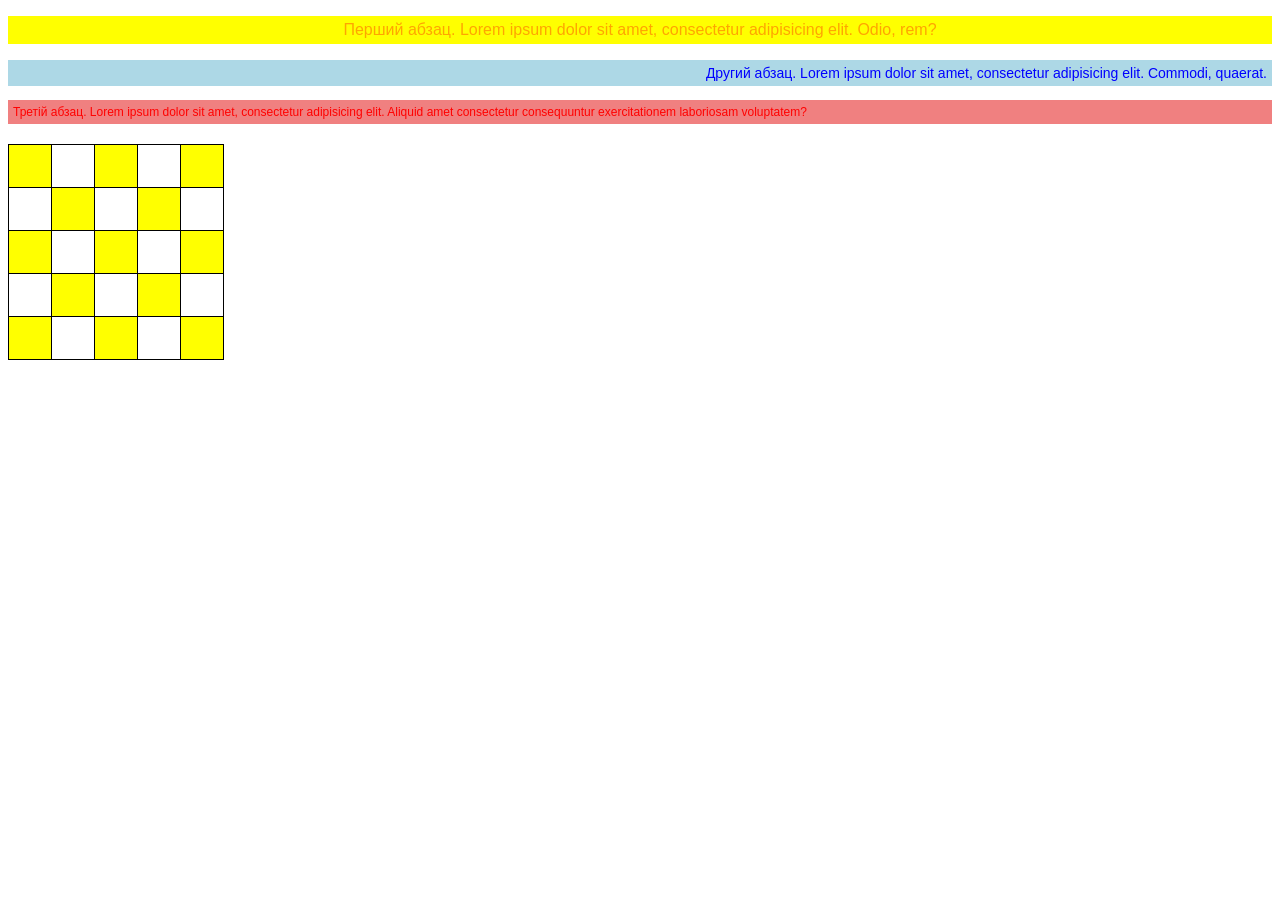
<file: Task01/index.html>
<!DOCTYPE html>
<html lang="uk">
<head>
    <meta charset="UTF-8">
    <title>Task 1</title>
    <link rel="stylesheet" href="style.css">
    <script src="script.js" defer></script>
</head>
<body>
<p>Перший абзац. Lorem ipsum dolor sit amet, consectetur adipisicing elit. Odio, rem?</p>
<p>Другий абзац. Lorem ipsum dolor sit amet, consectetur adipisicing elit. Commodi, quaerat.</p>
<p>Третій абзац. Lorem ipsum dolor sit amet, consectetur adipisicing elit.
    Aliquid amet consectetur consequuntur exercitationem laboriosam voluptatem?
</p>


<table id="task1-table">
    <tr><td></td><td></td><td></td><td></td><td></td></tr>
    <tr><td></td><td></td><td></td><td></td><td></td></tr>
    <tr><td></td><td></td><td></td><td></td><td></td></tr>
    <tr><td></td><td></td><td></td><td></td><td></td></tr>
    <tr><td></td><td></td><td></td><td></td><td></td></tr>
</table>
</body>
</html>
</file>
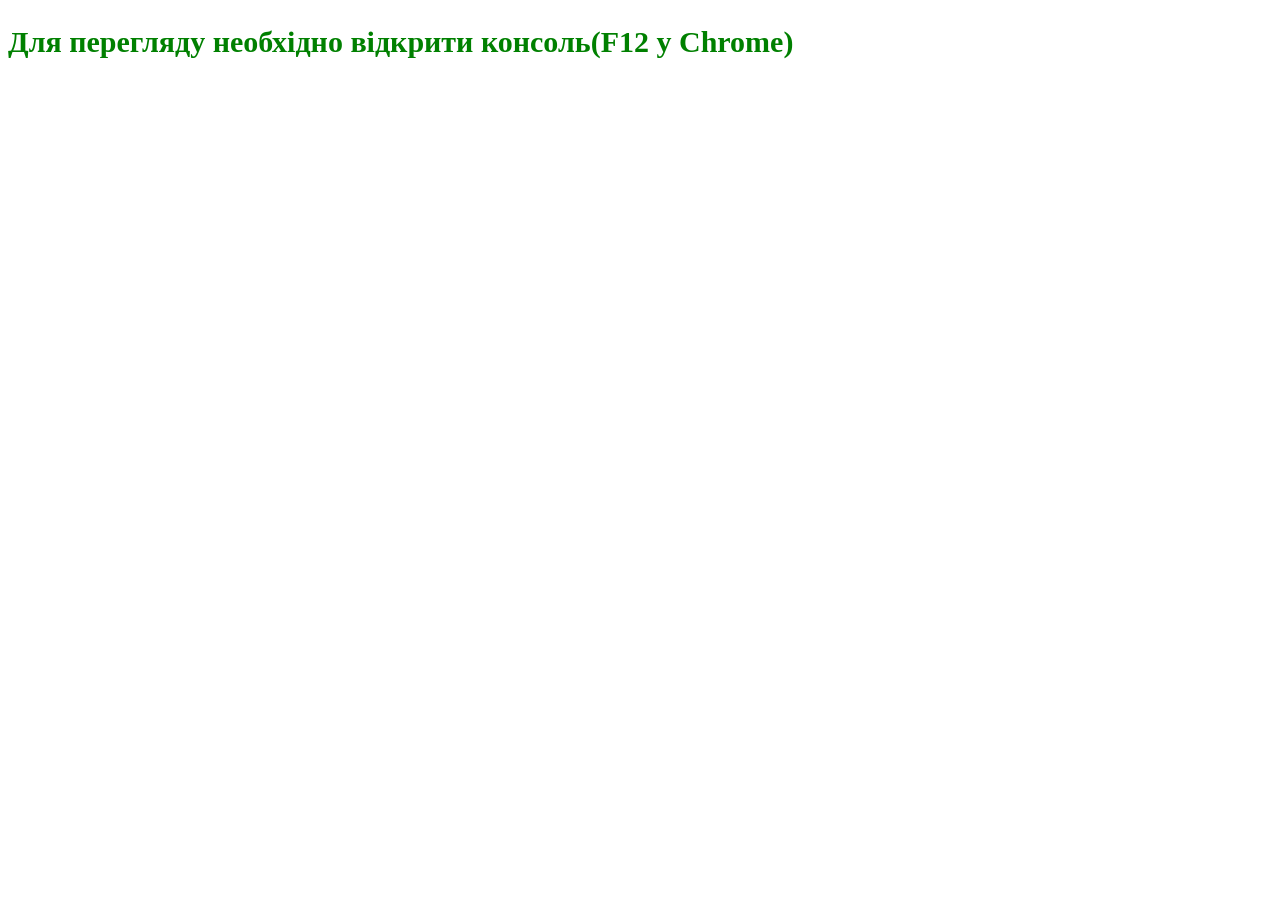
<file: Task02/index.html>
<!DOCTYPE html>
<html lang="uk">
<head>
    <meta charset="UTF-8">
    <title>Task 2</title>
    <link rel="stylesheet" href="style.css">
    <script src="script.js" defer></script>
</head>
<body>
<h2>Для перегляду необхідно відкрити консоль(F12 у Chrome)</h2>
</body>
</html>
</file>
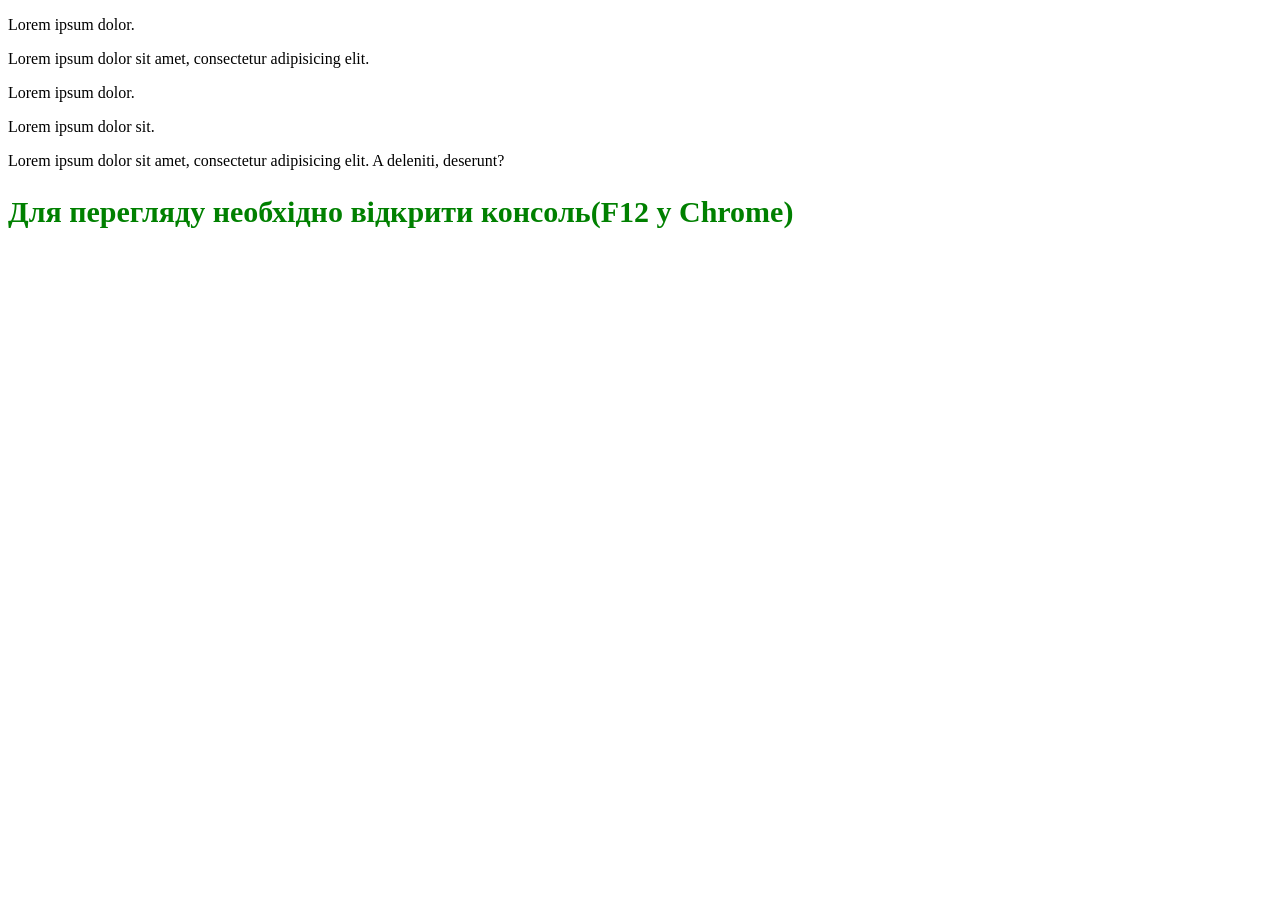
<file: Task03/index.html>
<!DOCTYPE html>
<html lang="uk">
<head>
    <meta charset="UTF-8">
    <title>Task 3</title>
    <link rel="stylesheet" href="style.css">
    <script src="script.js" defer></script>
</head>
<body>
<div id="paragraphs">
    <p>Lorem ipsum dolor.</p>
    <p>Lorem ipsum dolor sit amet, consectetur adipisicing elit.</p>
    <p>Lorem ipsum dolor.</p>
    <p>Lorem ipsum dolor sit.</p>
    <p>Lorem ipsum dolor sit amet, consectetur adipisicing elit. A deleniti, deserunt?</p>
</div>
<h2>Для перегляду необхідно відкрити консоль(F12 у Chrome)</h2>
</body>
</html>
</file>
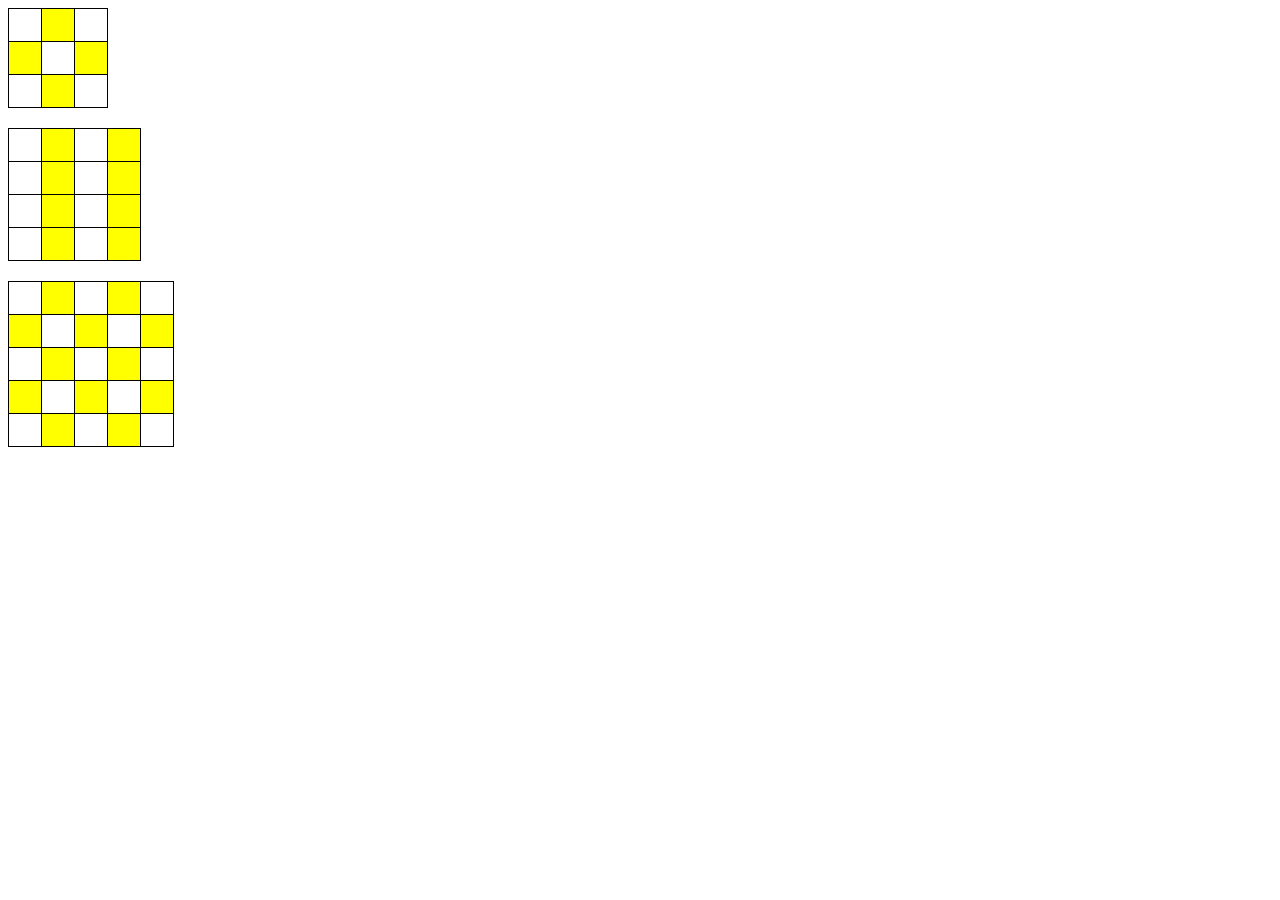
<file: Task04/index.html>
<!DOCTYPE html>
<html lang="uk">
<head>
    <meta charset="UTF-8">
    <title>Task 4</title>
    <link rel="stylesheet" href="style.css">
    <script src="script.js" defer></script>
</head>
<body>
<div class="table">
    <table>
        <tr><td></td><td></td><td></td></tr>
        <tr><td></td><td></td><td></td></tr>
        <tr><td></td><td></td><td></td></tr>
    </table>
</div>

<div class="table">
    <table>
        <tr><td></td><td></td><td></td><td></td></tr>
        <tr><td></td><td></td><td></td><td></td></tr>
        <tr><td></td><td></td><td></td><td></td></tr>
        <tr><td></td><td></td><td></td><td></td></tr>
    </table>
</div>

<div class="table">
    <table>
        <tr><td></td><td></td><td></td><td></td><td></td></tr>
        <tr><td></td><td></td><td></td><td></td><td></td></tr>
        <tr><td></td><td></td><td></td><td></td><td></td></tr>
        <tr><td></td><td></td><td></td><td></td><td></td></tr>
        <tr><td></td><td></td><td></td><td></td><td></td></tr>
    </table>
</div>
</body>
</html>
</file>
<file: Task01/style.css>
table {
    border-collapse: collapse;
    margin-top: 20px;
}
td {
    border: 1px solid black;
    width: 40px;
    height: 40px;
}
.selected {
    background-color: yellow;
}
</file>
<file: Task02/style.css>
h2{
    font-weight: bold;
    font-size: 30px;
    color: green;
}
</file>
<file: Task03/style.css>
h2{
    font-weight: bold;
    font-size: 30px;
    color: green;
}
</file>
<file: Task04/style.css>
.table {
    margin-bottom: 20px;
}
table {
    border-collapse: collapse;
}
td {
    border: 1px solid black;
    width: 30px;
    height: 30px;
}
.selected {
    background-color: yellow;
}
</file>
